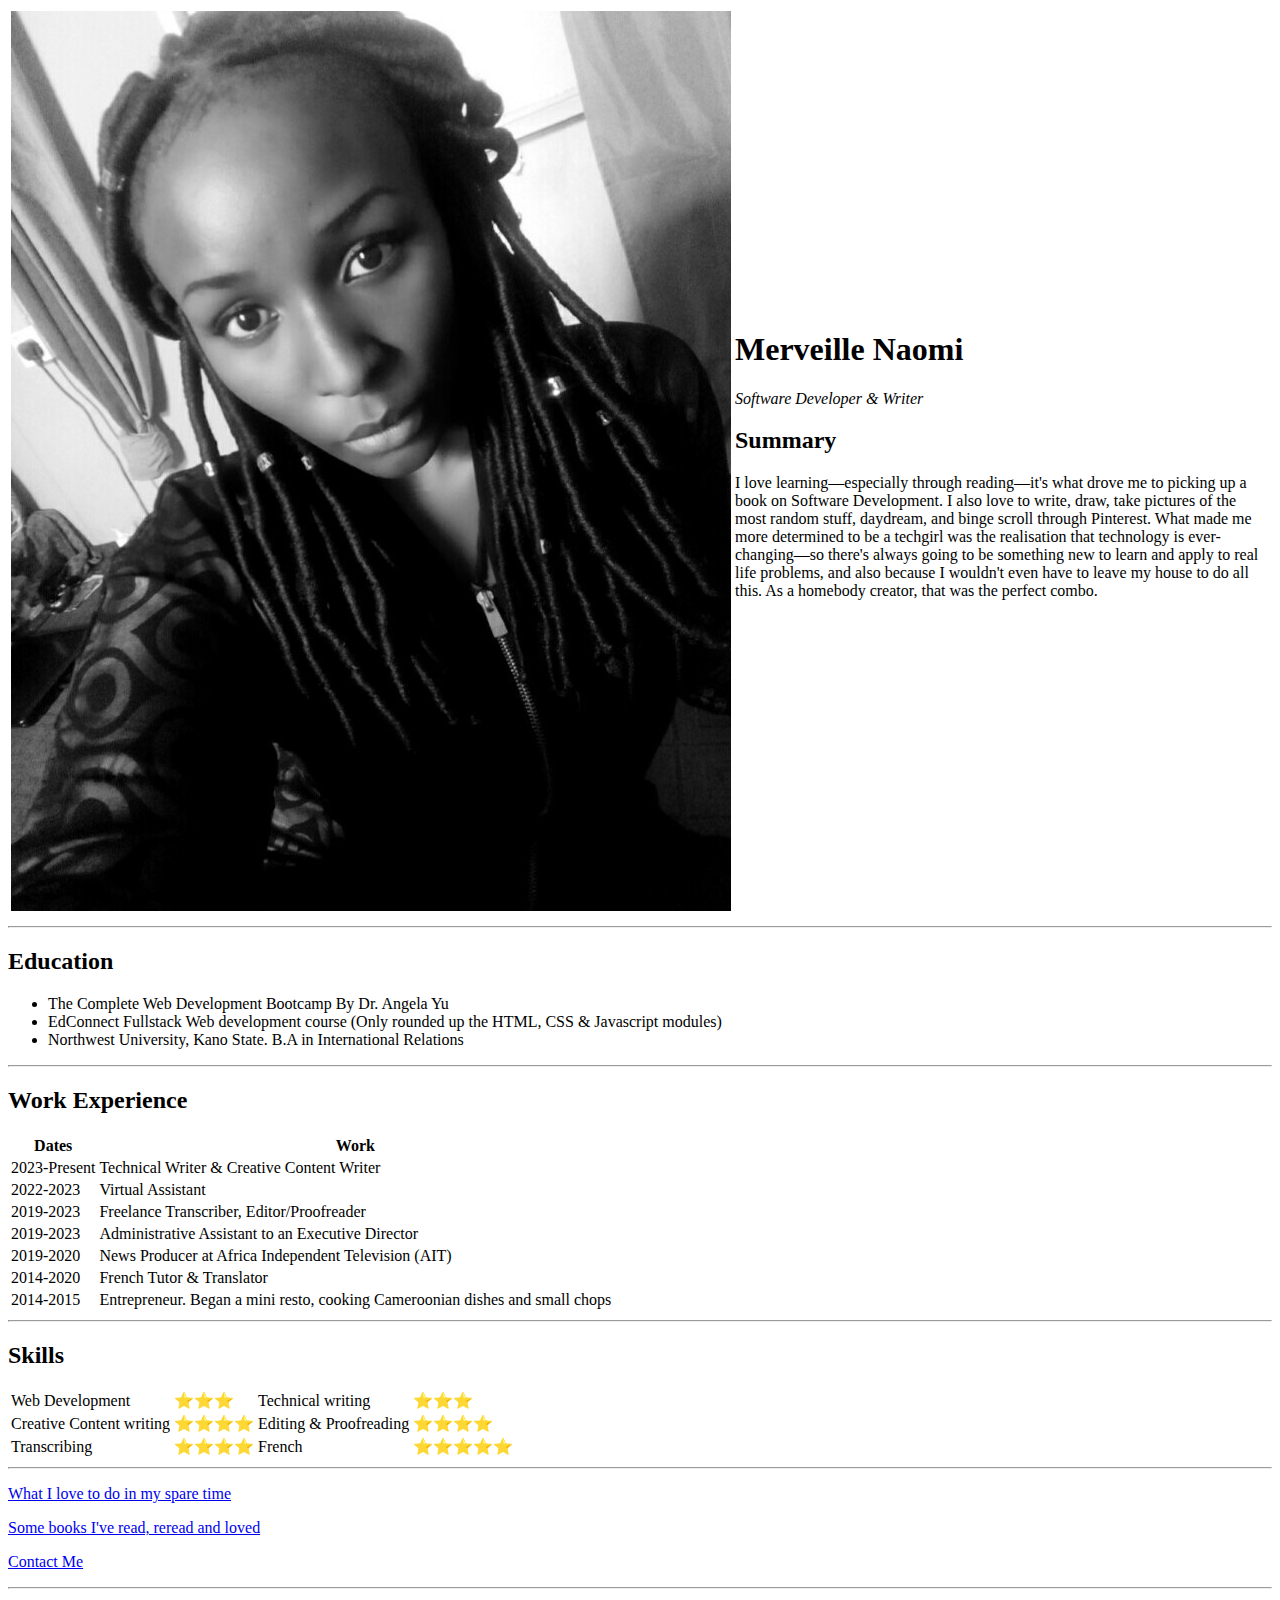
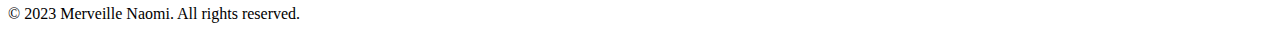
<file: index.html>
<!DOCTYPE html>
<html lang="en">
<head>
  <meta charset="UTF-8">
  <meta name="viewport" content="width=device-width, initial-scale=1.0">
  <title>My Resume</title>
</head>

<body>
  <table>
    <tr>
      <td>
        <img src="images/merv.JPG" alt="Merveille's Profile picture" />
      </td>
      <td>
        <h1>Merveille Naomi</h1>
        <p><em>Software Developer & Writer</em></p>
        <h2>Summary</h2>
        <p>I love learning—especially through reading—it's what drove me to picking up a book on Software Development. I also love to write, draw, take pictures of the most random stuff, daydream, and binge scroll through Pinterest. What made me more determined to be a techgirl was the realisation that technology is ever-changing—so there's always going to be something new to learn and apply to real life problems, and also because I wouldn't even have to leave my house to do all this. As a homebody creator, that was the perfect combo.</p>
      </td>
    </tr>
  </table>
  <hr />
  <h2>Education</h2>
  <ul>
    <li>The Complete Web Development Bootcamp By Dr. Angela Yu</li>
    <li>EdConnect Fullstack Web development course (Only rounded up the HTML, CSS & Javascript modules)</li>
    <li>Northwest University, Kano State. B.A in International Relations</li>
  </ul>
  <hr />
  <h2>Work Experience</h2>
  <table>
    <thead>
      <tr>
        <th>Dates</th>
        <th>Work</th>
      </tr>
    </thead>
    <tbody>
      <tr>
        <td>2023-Present</td>
        <td>Technical Writer & Creative Content Writer</td>
      </tr>
      <tr>
        <td>2022-2023</td>
        <td>Virtual Assistant</d>
      </tr>
      <tr>
        <td>2019-2023</td>
        <td>Freelance Transcriber, Editor/Proofreader</d>
      </tr>
      <tr>
        <td>2019-2023</td>
        <td>Administrative Assistant to an Executive Director</d>
      </tr>
      <tr>
        <td>2019-2020</td>
        <td>News Producer at Africa Independent Television (AIT)</d>
      </tr>
      <tr>
        <td>2014-2020</td>
        <td>French Tutor & Translator</d>
      </tr>
      <tr>
        <td>2014-2015</td>
        <td>Entrepreneur. Began a mini resto, cooking Cameroonian dishes and small chops</d>
      </tr>
    </tbody>
  </table>
  <hr />
  <h2>Skills</h2>
  <table>
    <tr>
      <td>Web Development</td>
      <td>⭐⭐⭐</td>
      <td>Technical writing</td>
      <td>⭐⭐⭐</td>
    </tr>
    <tr>
      <td>Creative Content writing</td>
      <td>⭐⭐⭐⭐</td>
      <td>Editing & Proofreading</td>
      <td>⭐⭐⭐⭐</td>
    </tr>
    <tr>
      <td>Transcribing</td>
      <td>⭐⭐⭐⭐</td>
      <td>French</td>
      <td>⭐⭐⭐⭐⭐</td>
    </tr>
  </table>
  <hr />
  <p><a href="hobbies.html">What I love to do in my spare time</a></p>
  <p><a href="booksRead.html">Some books I've read, reread and loved</p></a>
  <p><a href="contactMe.html">Contact Me</p></a>
  <hr />
  <footer>
    <div>
      <p>&copy; 2023 Merveille Naomi. All rights reserved.</p>
    </div>
  </footer>
</body>
</html>
</file>
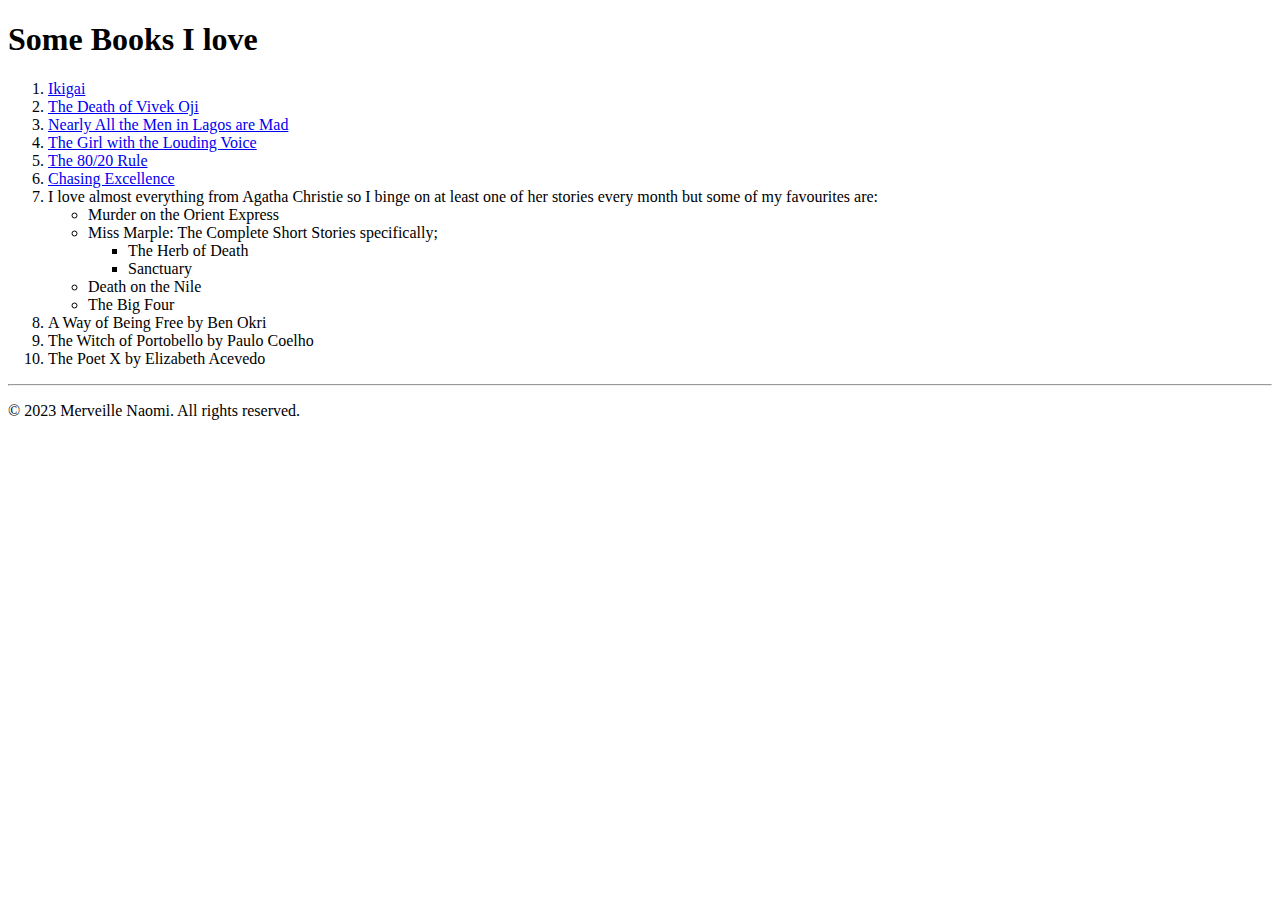
<file: booksRead.html>
<!DOCTYPE html>
<html lang="en" dir="ltr">
  <head>
    <meta charset="utf-8">
    <meta name="viewport" content="width=device-width, initial-scale=1.0">
    <title>Books Read</title>
  </head>
  <body>
    <h1>Some Books I love</h1>
    <ol>
      <li><a href="https://www.amazon.com/Ikigai-Japanese-Secret-Long-Happy/dp/0143130722">Ikigai</li></a>
      <li><a href="https://www.amazon.com/DEATH-VIVEK-OJI-202-GRAND/dp/0593191994">The Death of Vivek Oji</li></a>
      <li><a href="https://www.amazon.com/Nearly-all-Men-Lagos-are-ebook/dp/B09K6SWXNZ">Nearly All the Men in Lagos are Mad</li></a>
      <li><a href="https://www.amazon.com/Girl-Louding-Voice-Novel/dp/1524746029">The Girl with the Louding Voice</li></a>
      <li><a href="https://www.amazon.com/80-20-Principle-Secret-Achieving/dp/0385491743">The 80/20 Rule</li></a>
      <li><a href="https://www.amazon.com/Chasing-Excellence-Building-Fittest-Athletes/dp/1619617285">Chasing Excellence</li></a>
      <li>I love almost everything from Agatha Christie so I binge on at least one of her stories every month but some of my favourites are:
        <ul>
          <li>Murder on the Orient Express</li>
          <li>Miss Marple: The Complete Short Stories specifically;
            <ul>
              <li>The Herb of Death</li>
              <li>Sanctuary</li>
            </ul>
          </li>
          <li>Death on the Nile</li>
          <li>The Big Four</li>
        </ul>
      </li>
      <li>A Way of Being Free by Ben Okri</li>
      <li>The Witch of Portobello by Paulo Coelho</li>
      <li>The Poet X by Elizabeth Acevedo</li>
    </ol>
    <hr />
    <footer>
      <div>
        <p>&copy; 2023 Merveille Naomi. All rights reserved.</p>
      </div>
    </footer>
  </body>
</html>
</file>
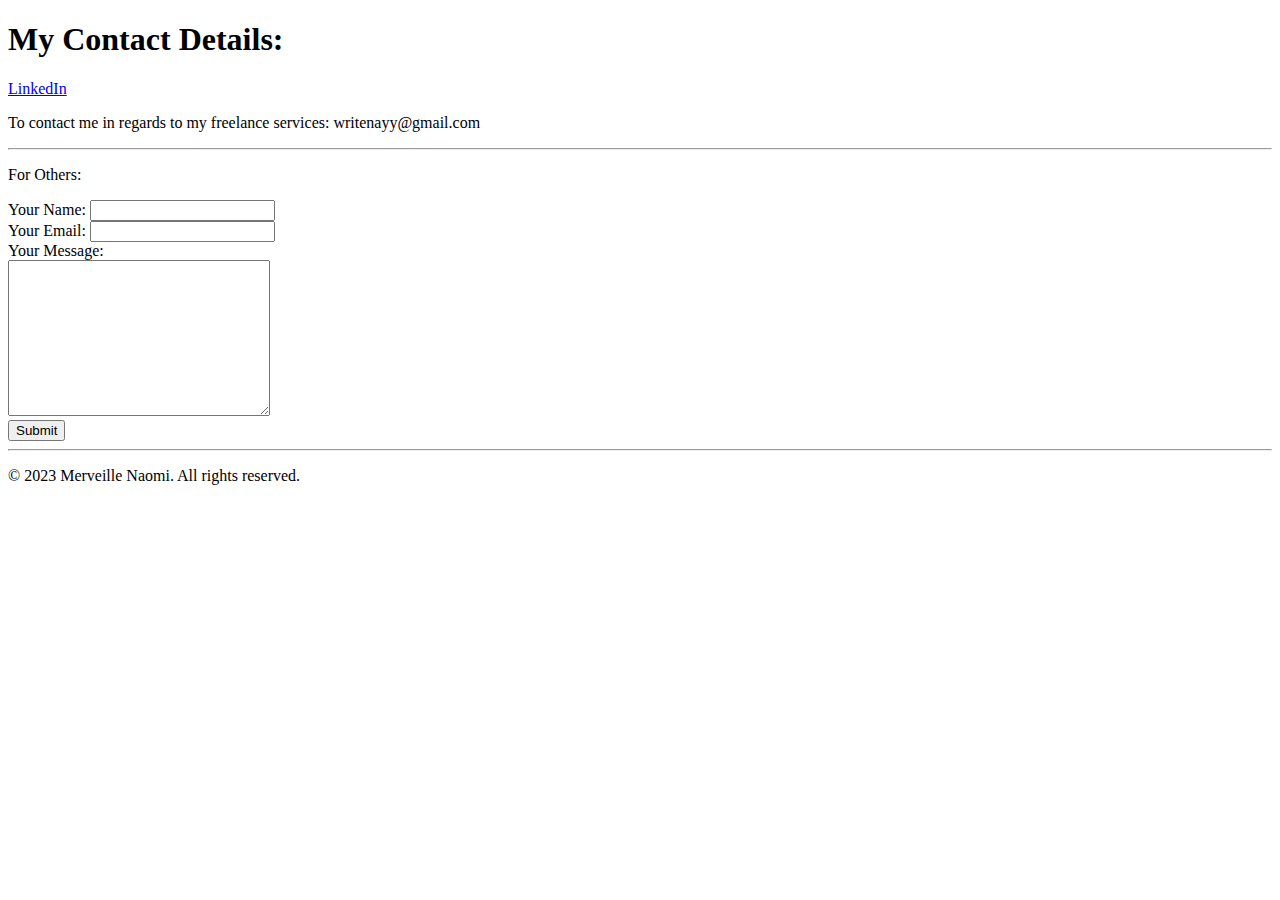
<file: contactMe.html>
<!DOCTYPE html>
<html lang="en">
<head>
  <meta charset="utf-8">
  <meta name="viewport" content="width=device-width, initial-scale=1.0">
  <title>Contact Me</title>
</head>

<body>
  <h1>My Contact Details:</h1>
  <a href="https://www.linkedin.com/in/merveille-naomi">LinkedIn</a>
  <br />
  <p>To contact me in regards to my freelance services: writenayy@gmail.com</p>
  <hr />
  <p>For Others:</p>

  <form action="mailto:njikoumerveille@gmail.com" enctype="text/plain">
    <label for="">Your Name:</label>
    <input type="text" name="yourName">
    <br />
    <label for="">Your Email:</label>
    <input type="email" name="yourEmail">
    <br />
    <label for="">Your Message:</label>
    <br />
    <textarea name="yourMessage" id="" cols="30" rows="10"></textarea>
    <br />
    <input type="submit">
  </form>
  <hr />
  <footer>
    <div>
      <p>&copy; 2023 Merveille Naomi. All rights reserved.</p>
    </div>
  </footer>
</body>

</html>
</file>
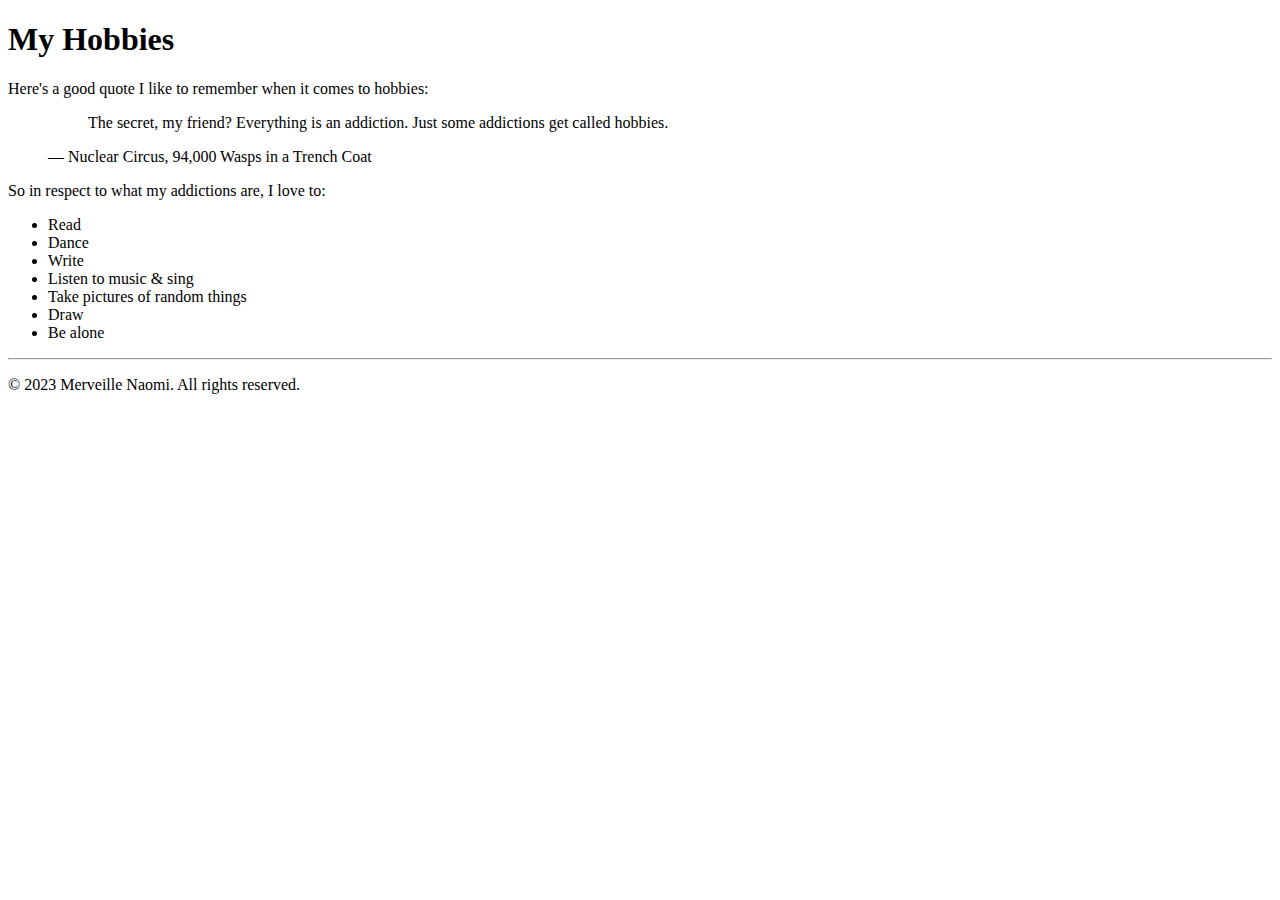
<file: hobbies.html>
<!DOCTYPE html>
<html lang="en">
<head>
    <meta charset="UTF-8">
    <meta name="viewport" content="width=device-width, initial-scale=1.0">
    <title>My Hobbies</title>
</head>
<body>
    <h1>My Hobbies</h1>
    <p>Here's a good quote I like to remember when it comes to hobbies:</p>
    <figure>
        <blockquote>
            The secret, my friend? Everything is an addiction. Just some addictions get called hobbies.
        </blockquote>
        <figcaption> &mdash; Nuclear Circus, 94,000 Wasps in a Trench Coat</figcaption>
    </figure>
    <p>So in respect to what my addictions are, I love to:</p>
    <ul>
        <li>Read</li>
        <li>Dance</li>
        <li>Write</li>
        <li>Listen to music & sing</li>
        <li>Take pictures of random things</li>
        <li>Draw</li>
        <li>Be alone</li>
    </ul>
    <hr />
    <footer>
        <div>
          <p>&copy; 2023 Merveille Naomi. All rights reserved.</p>
        </div>
      </footer>
</body>
</html>
</file>
